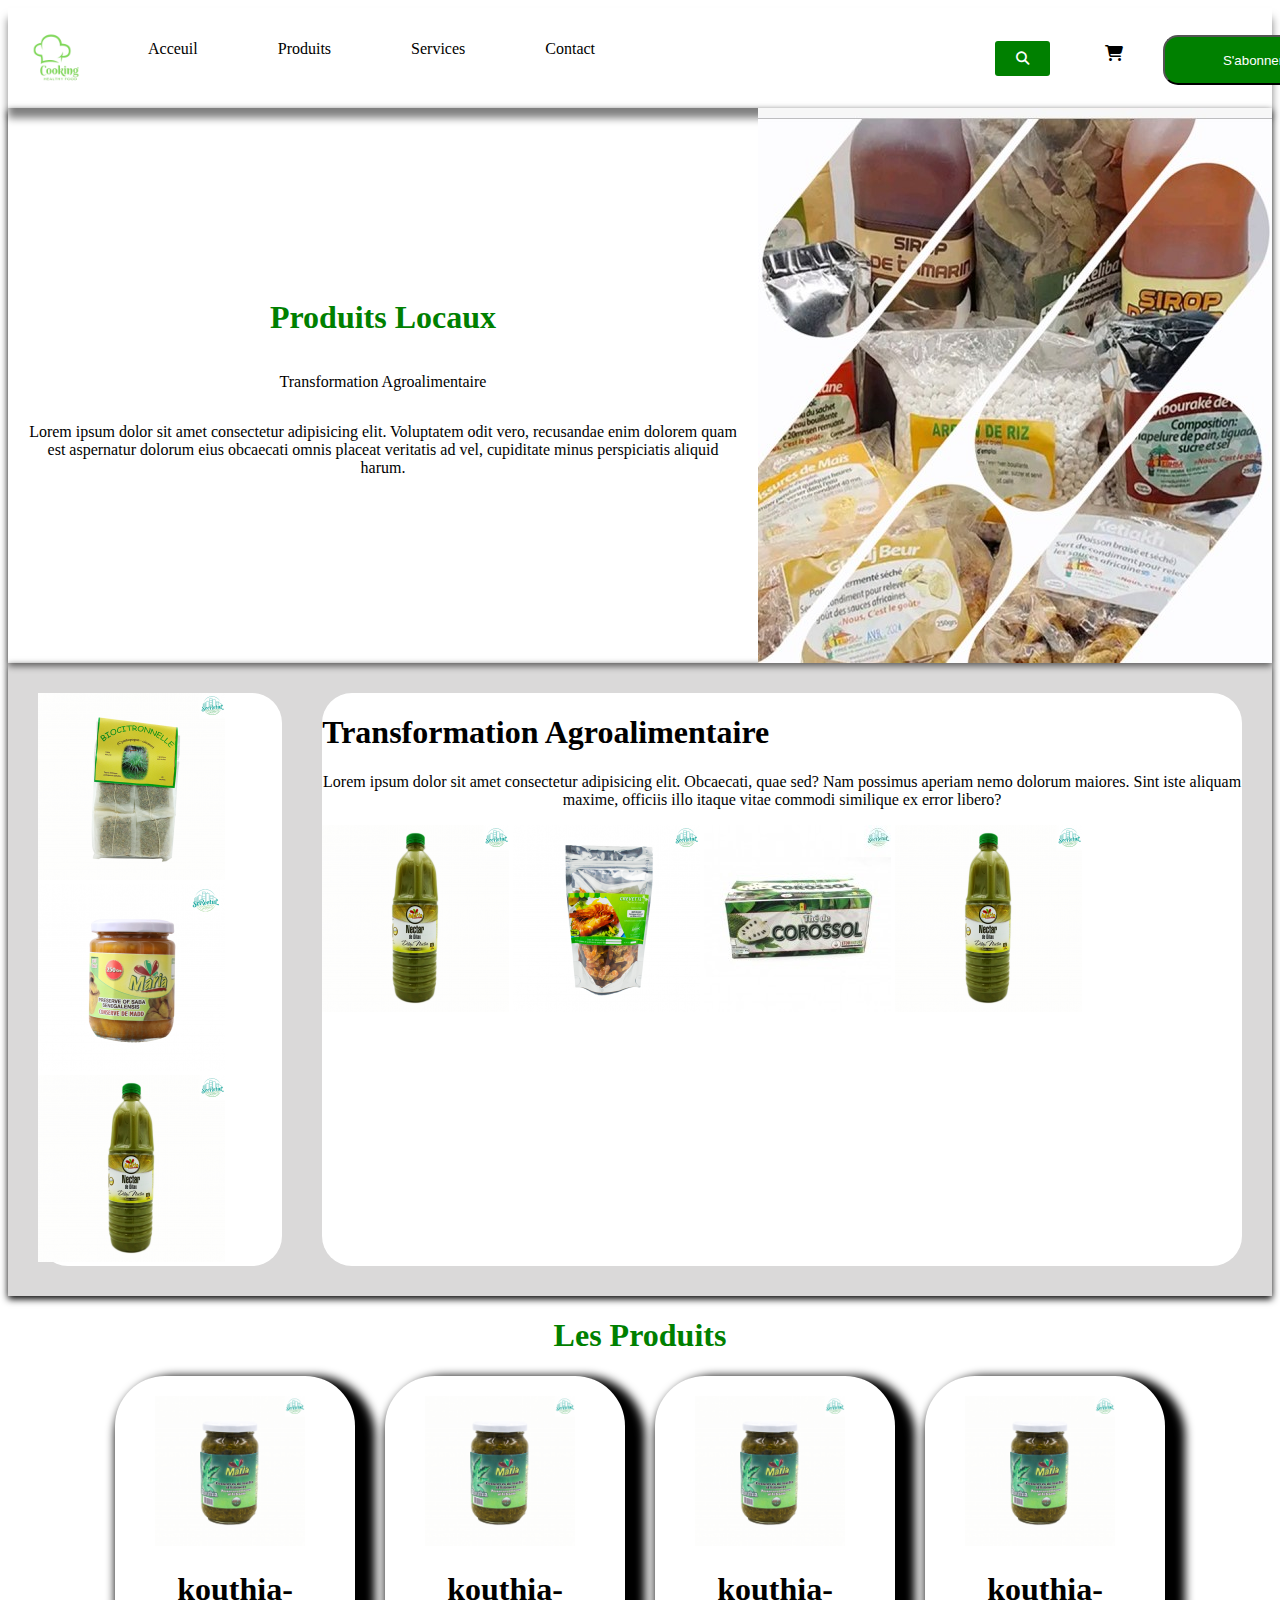
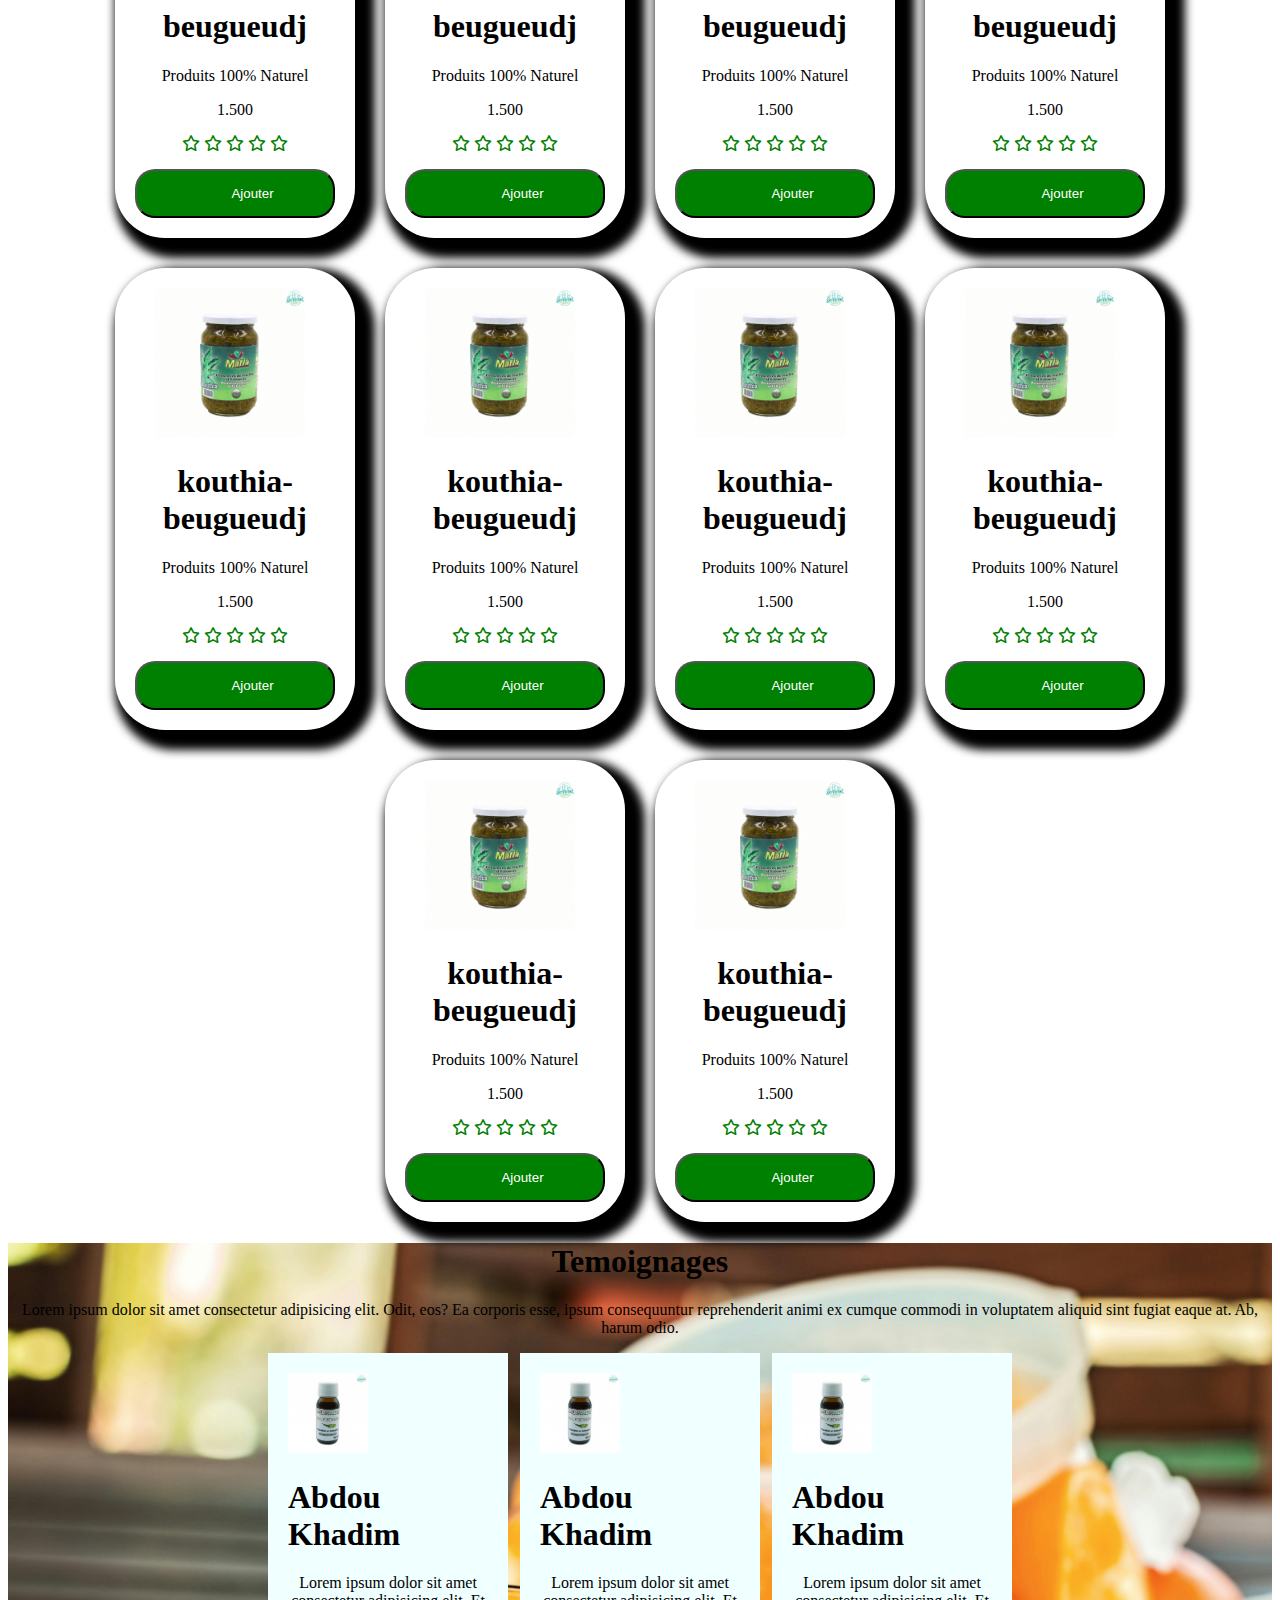
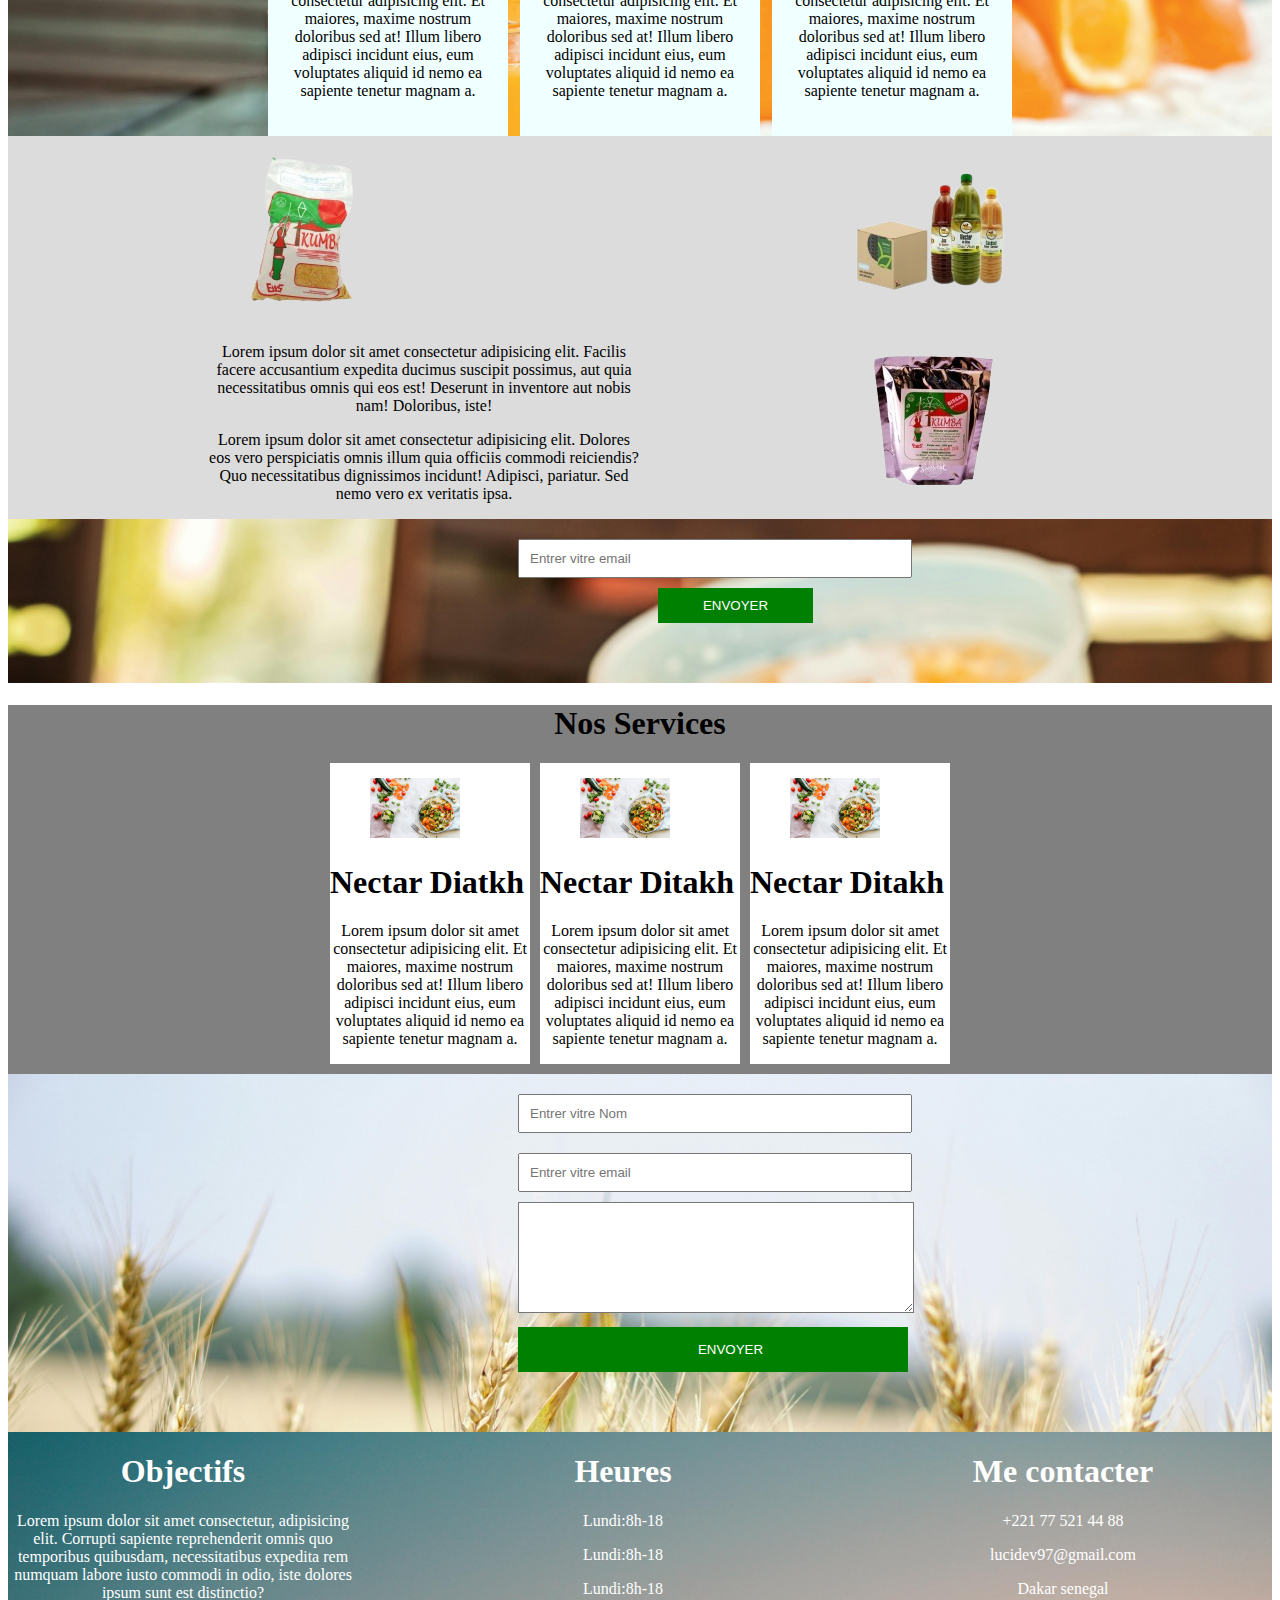
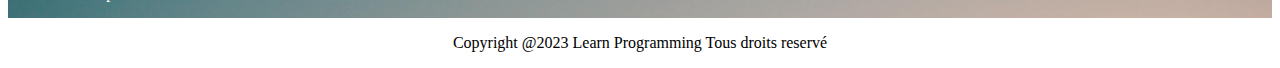
<file: index.html>
<!DOCTYPE html>
<html lang="en">
<head>
    <meta charset="UTF-8">
    <meta name="viewport" content="width=device-width, initial-scale=1.0">
    <link rel="stylesheet" href=" 
    https://cdnjs.cloudflare.com/ajax/libs/font-awesome/6.5.1/css/all.min.css">
    <link rel="stylesheet" href="./Style/style.css">
    <title>Accueil</title>
</head>
<body>
    <header>
        <nav>
            <img src="./Asset/items/Cooking-removebg-preview.png" alt="" width="100">
            <ul class="navbar">
                <li><a href="">Acceuil</a></li>
                <li><a href="">Produits</a></li>
                <li><a href="">Services</a></li>
                <li><a href="">Contact</a></li>
         </ul>
            <div class="icone">
            <button class="recherche"><i class="fa-solid fa-magnifying-glass"></i></button>
                <div class="carte">
                <i class="fa fa-shopping-cart" aria-hidden="true"></i>
                </div>
                <div class="abonnements">
                    <button class="subcribe">S'abonner</button>
                </div>
            </div>
        </nav>
    </header>

    <div class="container">
<div>
    <h1>Produits Locaux </h1>
    <p>Transformation Agroalimentaire</p>
    <p>Lorem ipsum dolor sit amet consectetur adipisicing elit. Voluptatem odit vero, recusandae enim dolorem quam est aspernatur dolorum eius obcaecati omnis placeat veritatis ad vel, cupiditate minus perspiciatis aliquid harum.</p>
</div>
<div class="photo">
    <img src="./Asset/items/Capture d’écran 2024-04-02 133243.jpg" alt="">
</div>

    </div>
    <div class="container_items">
        <div class="container_items1">
            <div class="direction_column">
                <div>
                    <img src="./Asset/items/buy/biocitronnelle.jpg" alt="">
                </div>
            <div>
                <img src="./Asset/items/buy/conserve-maad-250g.jpg" alt="">
            </div>

            <div>
                <img src="./Asset/items/buy/jus-de-ditax.jpg" alt="">
            </div>
            </div>
            <div class="row">
                <h1>Transformation Agroalimentaire</h1>
                <p>Lorem ipsum dolor sit amet consectetur adipisicing elit. Obcaecati, quae sed? Nam possimus aperiam nemo dolorum maiores. Sint iste aliquam maxime, officiis illo itaque vitae commodi similique ex error libero?</p>
               <img src="./Asset/items/buy/jus-de-ditax.jpg" alt="">
               <img src="./Asset/items/buy/crevette-100g.jpg" alt="">
               <img src="./Asset/items/buy/the-de-corossol-40g.jpg" alt="">
               <img src="./Asset/items/buy/jus-de-ditax.jpg" alt="">
            </div>
        </div>
    </div>
    <div class="Products">
        <h1 class="Titleproduits">Les Produits </h1>
        <div class="detailsproducts">
            <div>
                <img src="./Asset/Featured/kouthia-beugueudj.jpg" alt="">
                <h1>kouthia-beugueudj</h1>
                <p>Produits 100% Naturel</p>
                <p>1.500</p>
                <p><i class="fa-regular fa-star"></i>
                <i class="fa-regular fa-star"></i>
                <i class="fa-regular fa-star"></i>
                <i class="fa-regular fa-star"></i>
                <i class="fa-regular fa-star"></i>
                </p>
                <button>Ajouter</button>

            </div>
            <div>
                <img src="./Asset/Featured/kouthia-beugueudj.jpg" alt="">
                <h1>kouthia-beugueudj</h1>
                <p>Produits 100% Naturel</p>
                <p>1.500</p>
                <p><i class="fa-regular fa-star"></i>
                    <i class="fa-regular fa-star"></i>
                    <i class="fa-regular fa-star"></i>
                    <i class="fa-regular fa-star"></i>
                    <i class="fa-regular fa-star"></i>
                </p>
                <button>Ajouter</button>
            </div>
            <div>
                <img src="./Asset/Featured/kouthia-beugueudj.jpg" alt="">
                <h1>kouthia-beugueudj</h1>
                <p>Produits 100% Naturel</p>
                <p>1.500</p>
                <p><i class="fa-regular fa-star"></i>
                    <i class="fa-regular fa-star"></i>
                    <i class="fa-regular fa-star"></i>
                    <i class="fa-regular fa-star"></i>
                    <i class="fa-regular fa-star"></i>
                </p>
                <button>Ajouter</button>

            </div>
            <div>
                <img src="./Asset/Featured/kouthia-beugueudj.jpg" alt="">
                <h1>kouthia-beugueudj</h1>
                <p>Produits 100% Naturel</p>
                <p>1.500</p>
                <p><i class="fa-regular fa-star"></i>
                    <i class="fa-regular fa-star"></i>
                    <i class="fa-regular fa-star"></i>
                    <i class="fa-regular fa-star"></i>
                    <i class="fa-regular fa-star"></i>
                </p>
                <button>Ajouter</button>

            </div>
            <div>
                <img src="./Asset/Featured/kouthia-beugueudj.jpg" alt="">
                <h1>kouthia-beugueudj</h1>
                <p>Produits 100% Naturel</p>
                <p>1.500</p>
                <p><i class="fa-regular fa-star"></i>
                    <i class="fa-regular fa-star"></i>
                    <i class="fa-regular fa-star"></i>
                    <i class="fa-regular fa-star"></i>
                    <i class="fa-regular fa-star"></i>
                </p>
                <button>Ajouter</button>

            </div>
            <div>
                <img src="./Asset/Featured/kouthia-beugueudj.jpg" alt="">
                <h1>kouthia-beugueudj</h1>
                <p>Produits 100% Naturel</p>
                <p>1.500</p>
                <p><i class="fa-regular fa-star"></i>
                    <i class="fa-regular fa-star"></i>
                    <i class="fa-regular fa-star"></i>
                    <i class="fa-regular fa-star"></i>
                    <i class="fa-regular fa-star"></i>
                </p>
                <button>Ajouter</button>

            </div>
            
            <div>
                <img src="./Asset/Featured/kouthia-beugueudj.jpg" alt="">
                <h1>kouthia-beugueudj</h1>
                <p>Produits 100% Naturel</p>
                <p>1.500</p>
                <p><i class="fa-regular fa-star"></i>
                    <i class="fa-regular fa-star"></i>
                    <i class="fa-regular fa-star"></i>
                    <i class="fa-regular fa-star"></i>
                    <i class="fa-regular fa-star"></i>
                </p>
                <button>Ajouter</button>

            </div>
            <div>
                <img src="./Asset/Featured/kouthia-beugueudj.jpg" alt="">
                <h1>kouthia-beugueudj</h1>
                <p>Produits 100% Naturel</p>
                <p>1.500</p>
                <p><i class="fa-regular fa-star"></i>
                    <i class="fa-regular fa-star"></i>
                    <i class="fa-regular fa-star"></i>
                    <i class="fa-regular fa-star"></i>
                    <i class="fa-regular fa-star"></i>
                </p>
                <button>Ajouter</button>

            </div>
            <div>
                <img src="./Asset/Featured/kouthia-beugueudj.jpg" alt="">
                <h1>kouthia-beugueudj</h1>
                <p>Produits 100% Naturel</p>
                <p>1.500</p>
                <p><i class="fa-regular fa-star"></i>
                    <i class="fa-regular fa-star"></i>
                    <i class="fa-regular fa-star"></i>
                    <i class="fa-regular fa-star"></i>
                    <i class="fa-regular fa-star"></i>
                </p>
                <button>Ajouter</button>

            </div>
            <div>
                <img src="./Asset/Featured/kouthia-beugueudj.jpg" alt="">
                <h1>kouthia-beugueudj</h1>
                <p>Produits 100% Naturel</p>
                <p>1.500</p>
                <p><i class="fa-regular fa-star"></i>
                    <i class="fa-regular fa-star"></i>
                    <i class="fa-regular fa-star"></i>
                    <i class="fa-regular fa-star"></i>
                    <i class="fa-regular fa-star"></i>
                </p>
                <button>Ajouter</button>
             </div>
        </div>
    </div>
    <div class="Temoignages">
        <h1  class="Tem">Temoignages</h1>
        <p>Lorem ipsum dolor sit amet consectetur adipisicing elit. Odit, eos? Ea corporis esse, ipsum consequuntur reprehenderit animi ex cumque commodi in voluptatem aliquid sint fugiat eaque at. Ab, harum odio.</p>
      <div class="Temoin">
        <div>
            <img src="./Asset/Featured/huile-de-neem-30ml.jpg" alt="">
            <h1>Abdou Khadim</h1>
            <p>Lorem ipsum dolor sit amet consectetur adipisicing elit. Et maiores, maxime nostrum doloribus sed at! Illum
                libero adipisci incidunt eius, eum voluptates aliquid id nemo ea sapiente tenetur magnam a.</p>
        </div>
        <div>
            <img src="./Asset/Featured/huile-de-neem-30ml.jpg" alt="">
            <h1>Abdou Khadim</h1>
            <p>Lorem ipsum dolor sit amet consectetur adipisicing elit. Et maiores, maxime nostrum doloribus sed at! Illum
                libero adipisci incidunt eius, eum voluptates aliquid id nemo ea sapiente tenetur magnam a.</p>
        </div>
        <div>
            <img src="./Asset/Featured/huile-de-neem-30ml.jpg" alt="">
            <h1>Abdou Khadim</h1>
            <p>Lorem ipsum dolor sit amet consectetur adipisicing elit. Et maiores, maxime nostrum doloribus sed at! Illum
                libero adipisci incidunt eius, eum voluptates aliquid id nemo ea sapiente tenetur magnam a.</p>
        </div>
        </div>
        
        </div>
      </div>
      <div class="seconds">
        <div>
            <img src="./Asset/items/couscous-mais--removebg-preview.png" alt="">
            <p>Lorem ipsum dolor sit amet consectetur adipisicing elit. Facilis facere accusantium expedita ducimus suscipit possimus, aut quia necessitatibus omnis qui eos est! Deserunt in inventore aut nobis nam! Doloribus, iste!</p>
            <p>Lorem ipsum dolor sit amet consectetur adipisicing elit. Dolores eos vero perspiciatis omnis illum quia officiis commodi reiciendis? Quo necessitatibus dignissimos incidunt! Adipisci, pariatur. Sed nemo vero ex veritatis ipsa.</p>
        </div>
        <div><img src="./Asset/items/pack-jus-gm-removebg-preview.png" alt="">
        <div><img src="./Asset/items/poudre-bissap-rouge--removebg-preview.png" alt=""></div></div>
      </div>
      <div class="form">
        <input type="text" name="formulaire" placeholder="Entrer vitre email" id=""> <br>
        <button class="jdk">ENVOYER</button>
      </div>
    <div class="Services">
        <h1 class="Servicetitle">Nos Services</h1>
        <div class="Ourservices">
            <div>
                <img src="./Asset/items/pexels-ella-olsson-1640777.jpg" alt="">
                <h1>Nectar Diatkh</h1>
                <p>Lorem ipsum dolor sit amet consectetur adipisicing elit. Et maiores, maxime nostrum doloribus sed at!
                    Illum
                    libero adipisci incidunt eius, eum voluptates aliquid id nemo ea sapiente tenetur magnam a.</p>
            </div>
            <div>
                <img src="./Asset/items/pexels-ella-olsson-1640777.jpg" alt="">
                <h1>Nectar Ditakh</h1>
                <p>Lorem ipsum dolor sit amet consectetur adipisicing elit. Et maiores, maxime nostrum doloribus sed at!
                    Illum
                    libero adipisci incidunt eius, eum voluptates aliquid id nemo ea sapiente tenetur magnam a.</p>
            </div>
            <div>
                <img src="./Asset/items/pexels-ella-olsson-1640777.jpg" alt="">
                <h1>Nectar Ditakh</h1>
                <p>Lorem ipsum dolor sit amet consectetur adipisicing elit. Et maiores, maxime nostrum doloribus sed at!
                    Illum
                    libero adipisci incidunt eius, eum voluptates aliquid id nemo ea sapiente tenetur magnam a.</p>
            </div>
        </div>
    
    </div>
    <div class="contact">
        <input type="text" name="formulaire" placeholder="Entrer vitre Nom" id=""> <br>
        <input type="text" name="formulaire" placeholder="Entrer vitre email" id=""> <br>
        <textarea name="" id="" cols="30" rows="7"></textarea>
        <button class="jdk1">ENVOYER</button>

    </div>
    <div class="footer">
        <div>
            <h1>Objectifs</h1>
            <p>Lorem ipsum dolor sit amet consectetur, adipisicing elit. Corrupti sapiente reprehenderit omnis quo temporibus quibusdam, necessitatibus expedita rem numquam labore iusto commodi in odio, iste dolores ipsum sunt est distinctio?</p>
        </div>
        <div>
            <h1>Heures</h1>
            <p>Lundi:8h-18</p>
            <p>Lundi:8h-18</p>
            <p>Lundi:8h-18</p>
        </div>

        <div>
            <h1>Me contacter</h1>
            <p>+221 77 521 44 88</p>
            <p>lucidev97@gmail.com</p>
            <p>Dakar senegal</p>
        </div>
    </div>
<p>Copyright @2023 Learn Programming Tous droits reservé</p>
    </div>
    </div>
</body>
</html>
</file>
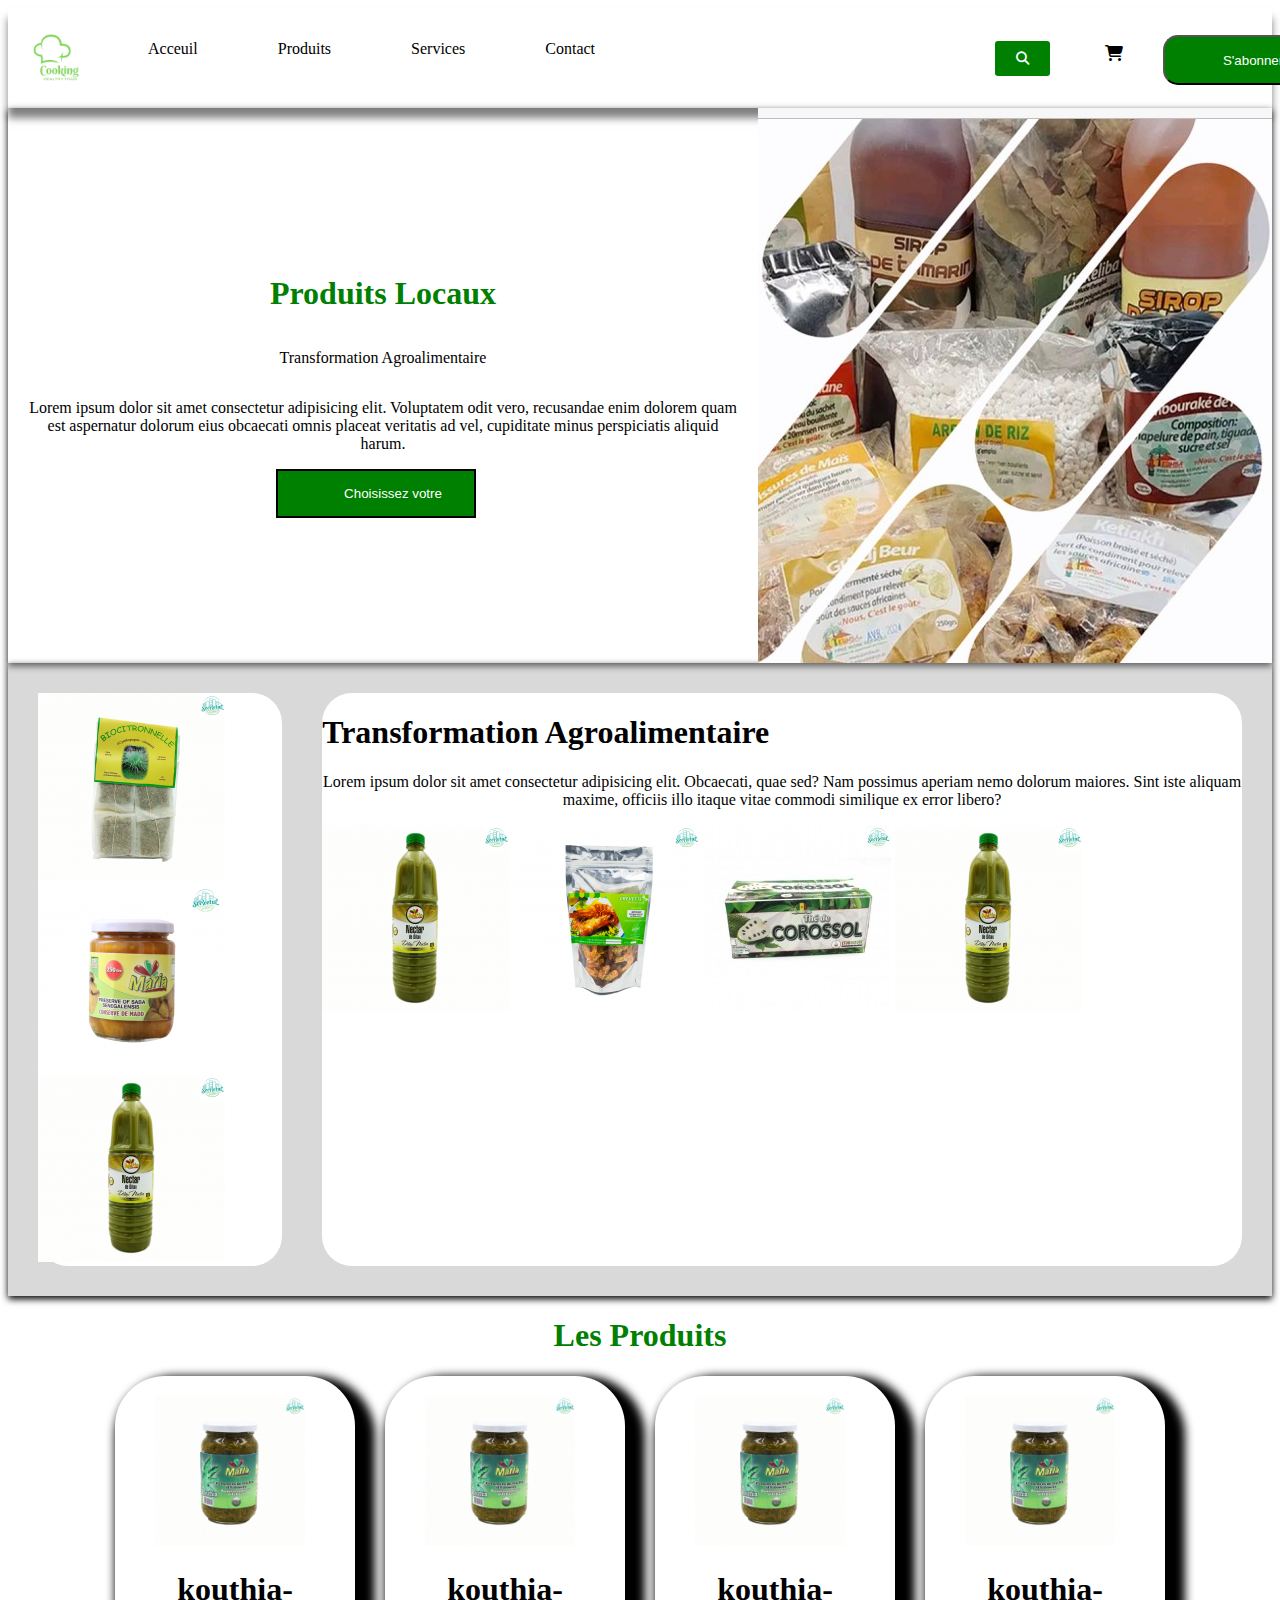
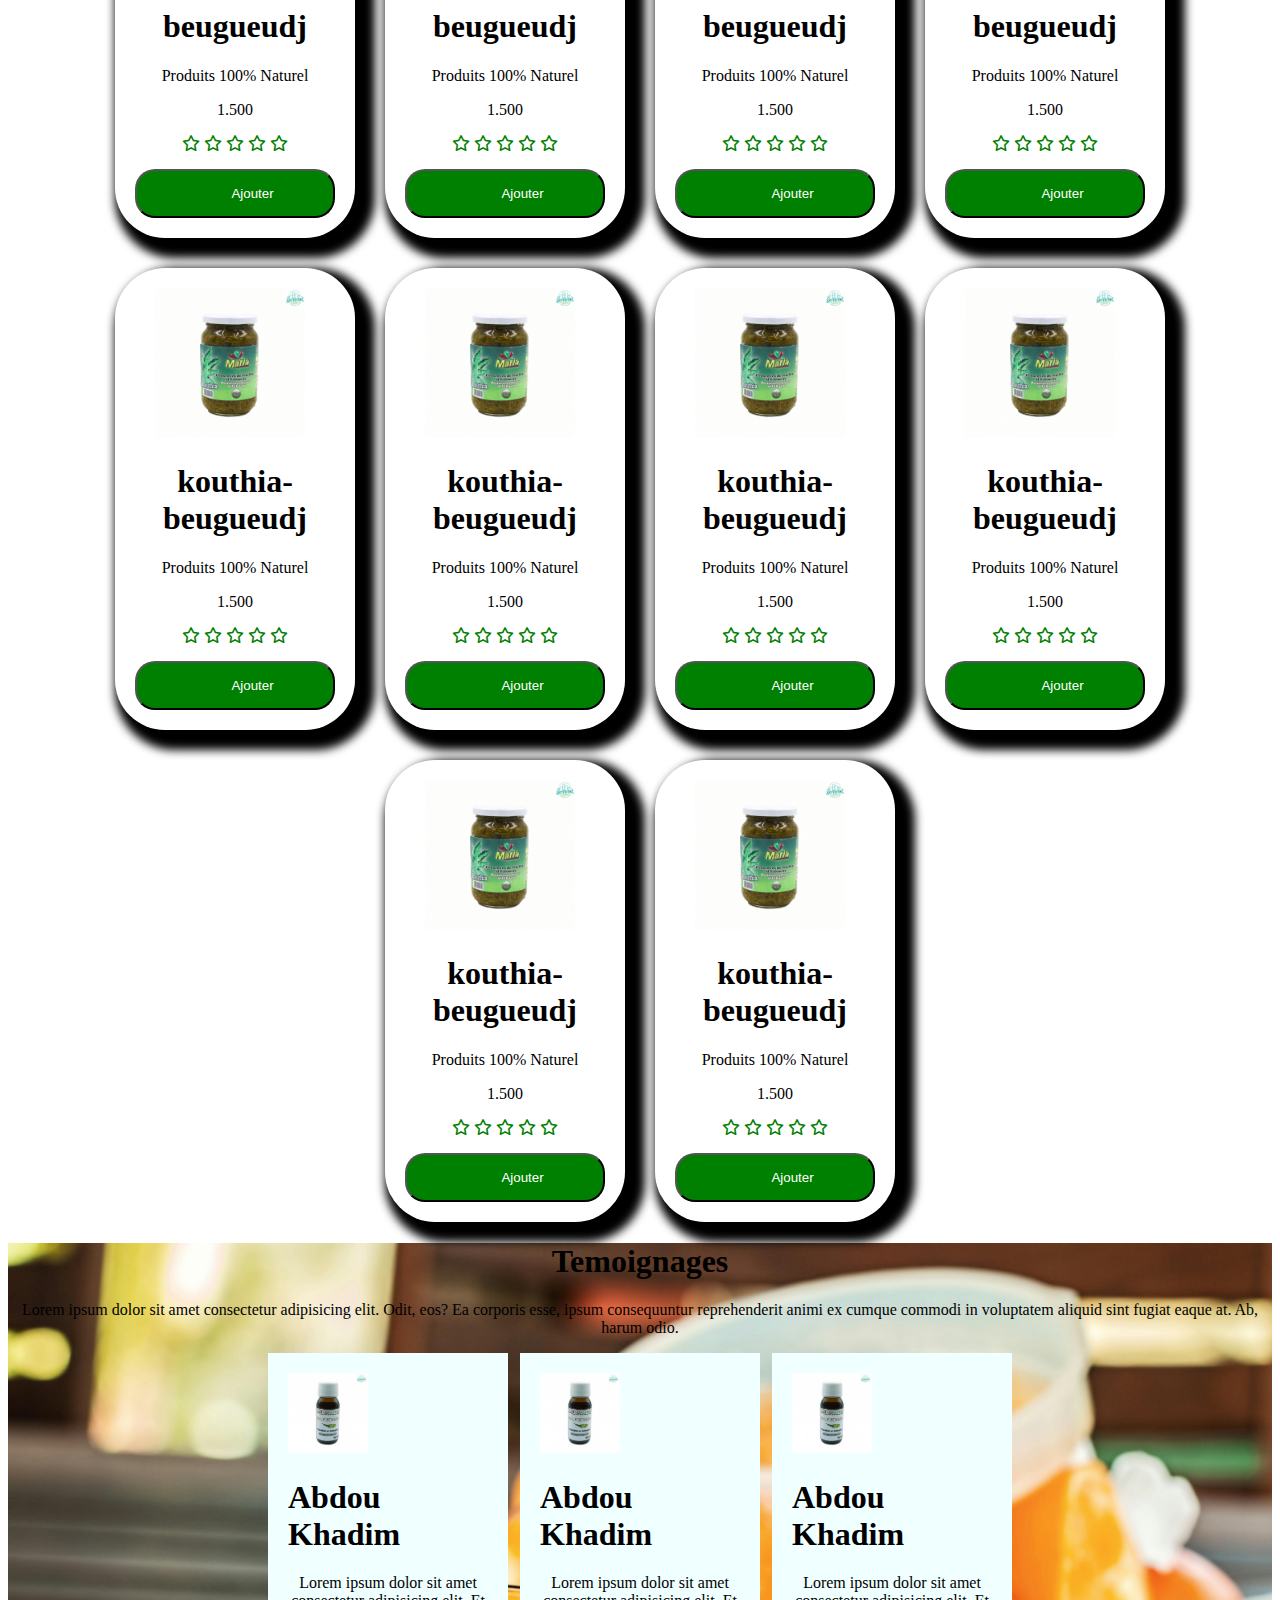
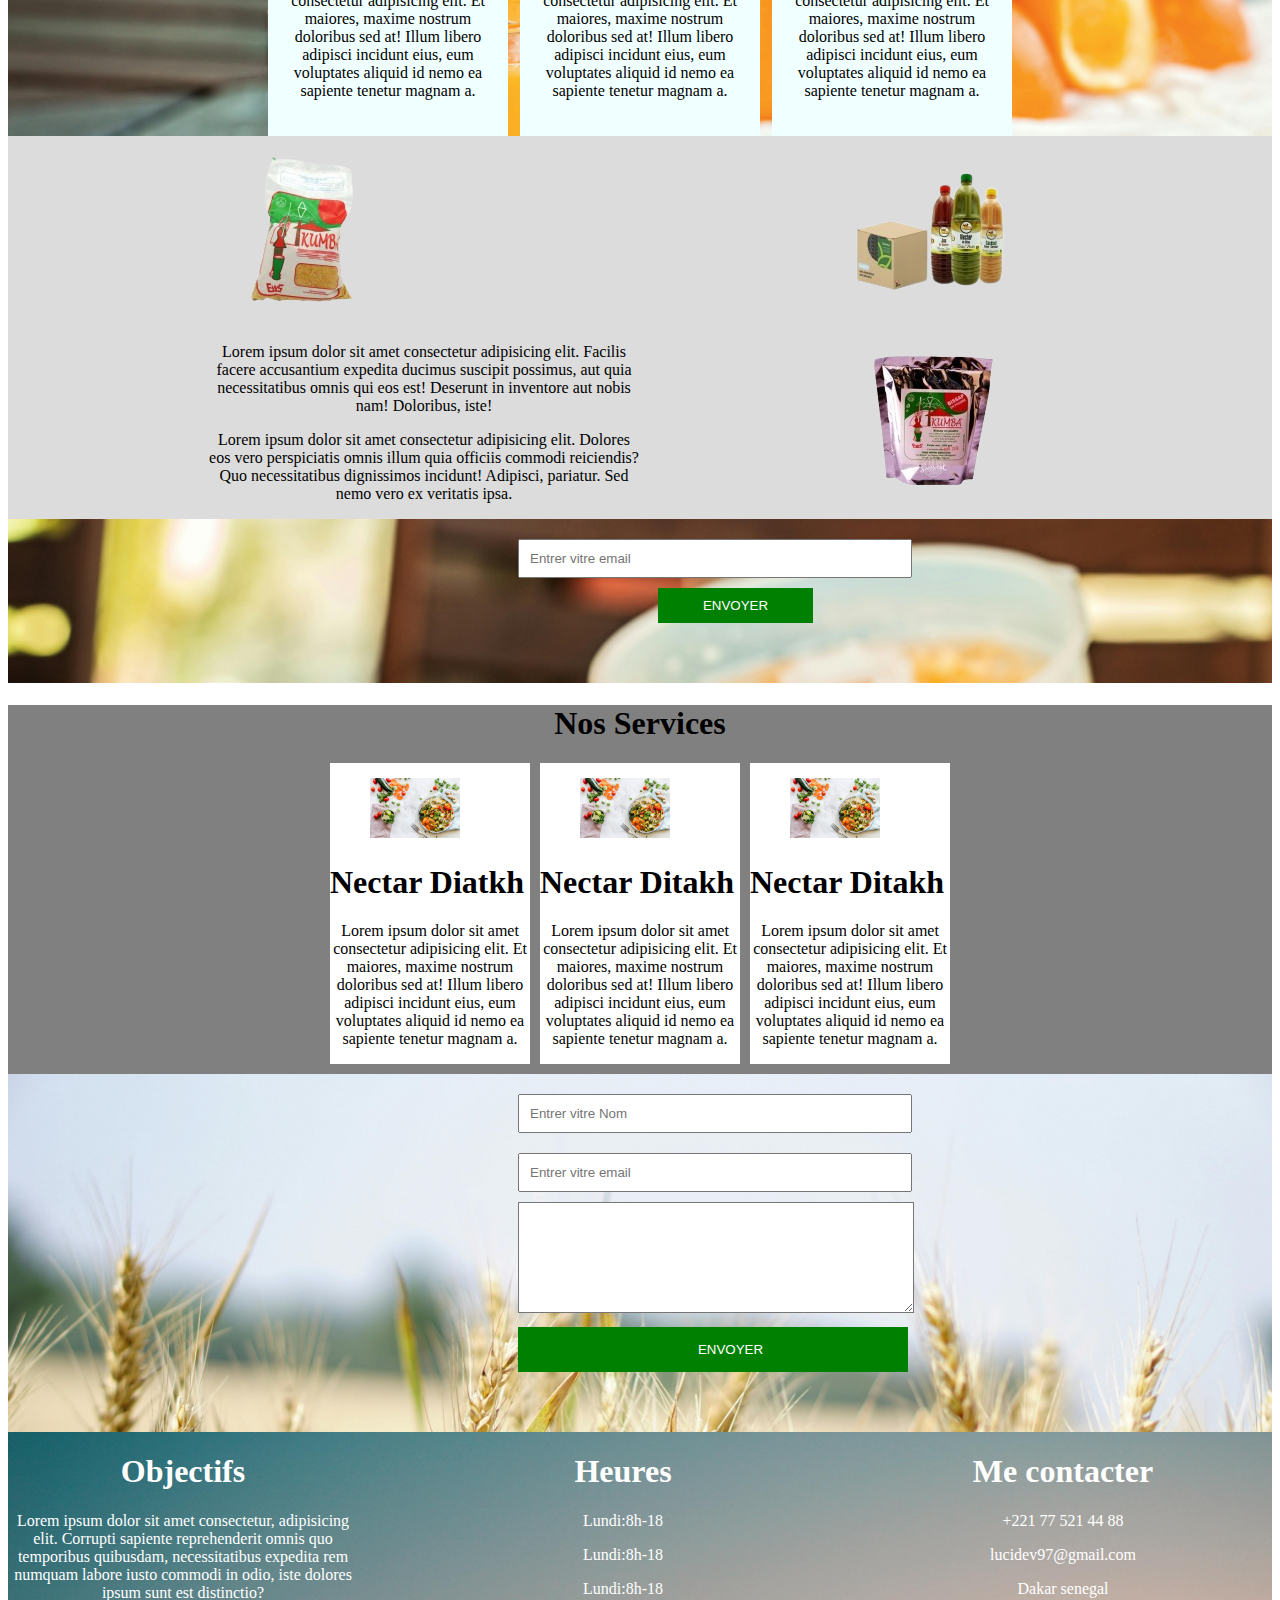
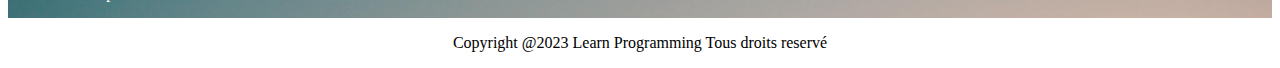
<file: Html/index.html>
<!DOCTYPE html>
<html lang="en">
<head>
    <meta charset="UTF-8">
    <meta name="viewport" content="width=device-width, initial-scale=1.0">
    <link rel="stylesheet" href=" 
    https://cdnjs.cloudflare.com/ajax/libs/font-awesome/6.5.1/css/all.min.css">
    <link rel="stylesheet" href="../Style/style.css">
    <title>Accueil</title>
</head>
<body>
    <header>
        <nav>
            <img src="../Asset/items/Cooking-removebg-preview.png" alt="" width="100">
            <ul class="navbar">
                <li><a href="">Acceuil</a></li>
                <li><a href="">Produits</a></li>
                <li><a href="">Services</a></li>
                <li><a href="">Contact</a></li>
         </ul>
            <div class="icone">
            <button class="recherche"><i class="fa-solid fa-magnifying-glass"></i></button>
                <div class="carte">
                <i class="fa fa-shopping-cart" aria-hidden="true"></i>
                </div>
                <div class="abonnements">
                    <button class="subcribe">S'abonner</button>
                </div>
            </div>
        </nav>
    </header>

    <div class="container">
<div>
    <h1>Produits Locaux </h1>
    <p>Transformation Agroalimentaire</p>
    <p>Lorem ipsum dolor sit amet consectetur adipisicing elit. Voluptatem odit vero, recusandae enim dolorem quam est aspernatur dolorum eius obcaecati omnis placeat veritatis ad vel, cupiditate minus perspiciatis aliquid harum.</p>
    <button class="subcriber">Choisissez votre </button>
</div>
<div class="photo">
    <img src="../Asset/items/Capture d’écran 2024-04-02 133243.jpg" alt="">
</div>

    </div>
    <div class="container_items">
        <div class="container_items1">
            <div class="direction_column">
                <div>
                    <img src="../Asset/items/buy/biocitronnelle.jpg" alt="">
                </div>
            <div>
                <img src="../Asset/items/buy/conserve-maad-250g.jpg" alt="">
            </div>

            <div>
                <img src="../Asset/items/buy/jus-de-ditax.jpg" alt="">
            </div>
            </div>
            <div class="row">
                <h1>Transformation Agroalimentaire</h1>
                <p>Lorem ipsum dolor sit amet consectetur adipisicing elit. Obcaecati, quae sed? Nam possimus aperiam nemo dolorum maiores. Sint iste aliquam maxime, officiis illo itaque vitae commodi similique ex error libero?</p>
               <img src="../Asset/items/buy/jus-de-ditax.jpg" alt="">
               <img src="../Asset/items/buy/crevette-100g.jpg" alt="">
               <img src="../Asset/items/buy/the-de-corossol-40g.jpg" alt="">
               <img src="../Asset/items/buy/jus-de-ditax.jpg" alt="">
            </div>
        </div>
    </div>
    <div class="Products">
        <h1 class="Titleproduits">Les Produits </h1>
        <div class="detailsproducts">
            <div>
                <img src="../Asset/Featured/kouthia-beugueudj.jpg" alt="">
                <h1>kouthia-beugueudj</h1>
                <p>Produits 100% Naturel</p>
                <p>1.500</p>
                <p><i class="fa-regular fa-star"></i>
                <i class="fa-regular fa-star"></i>
                <i class="fa-regular fa-star"></i>
                <i class="fa-regular fa-star"></i>
                <i class="fa-regular fa-star"></i>
                </p>
                <button>Ajouter</button>

            </div>
            <div>
                <img src="../Asset/Featured/kouthia-beugueudj.jpg" alt="">
                <h1>kouthia-beugueudj</h1>
                <p>Produits 100% Naturel</p>
                <p>1.500</p>
                <p><i class="fa-regular fa-star"></i>
                    <i class="fa-regular fa-star"></i>
                    <i class="fa-regular fa-star"></i>
                    <i class="fa-regular fa-star"></i>
                    <i class="fa-regular fa-star"></i>
                </p>
                <button>Ajouter</button>
            </div>
            <div>
                <img src="../Asset/Featured/kouthia-beugueudj.jpg" alt="">
                <h1>kouthia-beugueudj</h1>
                <p>Produits 100% Naturel</p>
                <p>1.500</p>
                <p><i class="fa-regular fa-star"></i>
                    <i class="fa-regular fa-star"></i>
                    <i class="fa-regular fa-star"></i>
                    <i class="fa-regular fa-star"></i>
                    <i class="fa-regular fa-star"></i>
                </p>
                <button>Ajouter</button>

            </div>
            <div>
                <img src="../Asset/Featured/kouthia-beugueudj.jpg" alt="">
                <h1>kouthia-beugueudj</h1>
                <p>Produits 100% Naturel</p>
                <p>1.500</p>
                <p><i class="fa-regular fa-star"></i>
                    <i class="fa-regular fa-star"></i>
                    <i class="fa-regular fa-star"></i>
                    <i class="fa-regular fa-star"></i>
                    <i class="fa-regular fa-star"></i>
                </p>
                <button>Ajouter</button>

            </div>
            <div>
                <img src="../Asset/Featured/kouthia-beugueudj.jpg" alt="">
                <h1>kouthia-beugueudj</h1>
                <p>Produits 100% Naturel</p>
                <p>1.500</p>
                <p><i class="fa-regular fa-star"></i>
                    <i class="fa-regular fa-star"></i>
                    <i class="fa-regular fa-star"></i>
                    <i class="fa-regular fa-star"></i>
                    <i class="fa-regular fa-star"></i>
                </p>
                <button>Ajouter</button>

            </div>
            <div>
                <img src="../Asset/Featured/kouthia-beugueudj.jpg" alt="">
                <h1>kouthia-beugueudj</h1>
                <p>Produits 100% Naturel</p>
                <p>1.500</p>
                <p><i class="fa-regular fa-star"></i>
                    <i class="fa-regular fa-star"></i>
                    <i class="fa-regular fa-star"></i>
                    <i class="fa-regular fa-star"></i>
                    <i class="fa-regular fa-star"></i>
                </p>
                <button>Ajouter</button>

            </div>
            
            <div>
                <img src="../Asset/Featured/kouthia-beugueudj.jpg" alt="">
                <h1>kouthia-beugueudj</h1>
                <p>Produits 100% Naturel</p>
                <p>1.500</p>
                <p><i class="fa-regular fa-star"></i>
                    <i class="fa-regular fa-star"></i>
                    <i class="fa-regular fa-star"></i>
                    <i class="fa-regular fa-star"></i>
                    <i class="fa-regular fa-star"></i>
                </p>
                <button>Ajouter</button>

            </div>
            <div>
                <img src="../Asset/Featured/kouthia-beugueudj.jpg" alt="">
                <h1>kouthia-beugueudj</h1>
                <p>Produits 100% Naturel</p>
                <p>1.500</p>
                <p><i class="fa-regular fa-star"></i>
                    <i class="fa-regular fa-star"></i>
                    <i class="fa-regular fa-star"></i>
                    <i class="fa-regular fa-star"></i>
                    <i class="fa-regular fa-star"></i>
                </p>
                <button>Ajouter</button>

            </div>
            <div>
                <img src="../Asset/Featured/kouthia-beugueudj.jpg" alt="">
                <h1>kouthia-beugueudj</h1>
                <p>Produits 100% Naturel</p>
                <p>1.500</p>
                <p><i class="fa-regular fa-star"></i>
                    <i class="fa-regular fa-star"></i>
                    <i class="fa-regular fa-star"></i>
                    <i class="fa-regular fa-star"></i>
                    <i class="fa-regular fa-star"></i>
                </p>
                <button>Ajouter</button>

            </div>
            <div>
                <img src="../Asset/Featured/kouthia-beugueudj.jpg" alt="">
                <h1>kouthia-beugueudj</h1>
                <p>Produits 100% Naturel</p>
                <p>1.500</p>
                <p><i class="fa-regular fa-star"></i>
                    <i class="fa-regular fa-star"></i>
                    <i class="fa-regular fa-star"></i>
                    <i class="fa-regular fa-star"></i>
                    <i class="fa-regular fa-star"></i>
                </p>
                <button>Ajouter</button>
             </div>
        </div>
    </div>
    <div class="Temoignages">
        <h1  class="Tem">Temoignages</h1>
        <p>Lorem ipsum dolor sit amet consectetur adipisicing elit. Odit, eos? Ea corporis esse, ipsum consequuntur reprehenderit animi ex cumque commodi in voluptatem aliquid sint fugiat eaque at. Ab, harum odio.</p>
      <div class="Temoin">
        <div>
            <img src="../Asset/Featured/huile-de-neem-30ml.jpg" alt="">
            <h1>Abdou Khadim</h1>
            <p>Lorem ipsum dolor sit amet consectetur adipisicing elit. Et maiores, maxime nostrum doloribus sed at! Illum
                libero adipisci incidunt eius, eum voluptates aliquid id nemo ea sapiente tenetur magnam a.</p>
        </div>
        <div>
            <img src="../Asset/Featured/huile-de-neem-30ml.jpg" alt="">
            <h1>Abdou Khadim</h1>
            <p>Lorem ipsum dolor sit amet consectetur adipisicing elit. Et maiores, maxime nostrum doloribus sed at! Illum
                libero adipisci incidunt eius, eum voluptates aliquid id nemo ea sapiente tenetur magnam a.</p>
        </div>
        <div>
            <img src="../Asset/Featured/huile-de-neem-30ml.jpg" alt="">
            <h1>Abdou Khadim</h1>
            <p>Lorem ipsum dolor sit amet consectetur adipisicing elit. Et maiores, maxime nostrum doloribus sed at! Illum
                libero adipisci incidunt eius, eum voluptates aliquid id nemo ea sapiente tenetur magnam a.</p>
        </div>
        </div>
        
        </div>
      </div>
      <div class="seconds">
        <div>
            <img src="../Asset/items/couscous-mais--removebg-preview.png" alt="">
            <p>Lorem ipsum dolor sit amet consectetur adipisicing elit. Facilis facere accusantium expedita ducimus suscipit possimus, aut quia necessitatibus omnis qui eos est! Deserunt in inventore aut nobis nam! Doloribus, iste!</p>
            <p>Lorem ipsum dolor sit amet consectetur adipisicing elit. Dolores eos vero perspiciatis omnis illum quia officiis commodi reiciendis? Quo necessitatibus dignissimos incidunt! Adipisci, pariatur. Sed nemo vero ex veritatis ipsa.</p>
        </div>
        <div><img src="../Asset/items/pack-jus-gm-removebg-preview.png" alt="">
        <div><img src="../Asset/items/poudre-bissap-rouge--removebg-preview.png" alt=""></div></div>
      </div>
      <div class="form">
        <input type="text" name="formulaire" placeholder="Entrer vitre email" id=""> <br>
        <button class="jdk">ENVOYER</button>
      </div>
    <div class="Services">
        <h1 class="Servicetitle">Nos Services</h1>
        <div class="Ourservices">
            <div>
                <img src="../Asset/items/pexels-ella-olsson-1640777.jpg" alt="">
                <h1>Nectar Diatkh</h1>
                <p>Lorem ipsum dolor sit amet consectetur adipisicing elit. Et maiores, maxime nostrum doloribus sed at!
                    Illum
                    libero adipisci incidunt eius, eum voluptates aliquid id nemo ea sapiente tenetur magnam a.</p>
            </div>
            <div>
                <img src="../Asset/items/pexels-ella-olsson-1640777.jpg" alt="">
                <h1>Nectar Ditakh</h1>
                <p>Lorem ipsum dolor sit amet consectetur adipisicing elit. Et maiores, maxime nostrum doloribus sed at!
                    Illum
                    libero adipisci incidunt eius, eum voluptates aliquid id nemo ea sapiente tenetur magnam a.</p>
            </div>
            <div>
                <img src="../Asset/items/pexels-ella-olsson-1640777.jpg" alt="">
                <h1>Nectar Ditakh</h1>
                <p>Lorem ipsum dolor sit amet consectetur adipisicing elit. Et maiores, maxime nostrum doloribus sed at!
                    Illum
                    libero adipisci incidunt eius, eum voluptates aliquid id nemo ea sapiente tenetur magnam a.</p>
            </div>
        </div>
    
    </div>
    <div class="contact">
        <input type="text" name="formulaire" placeholder="Entrer vitre Nom" id=""> <br>
        <input type="text" name="formulaire" placeholder="Entrer vitre email" id=""> <br>
        <textarea name="" id="" cols="30" rows="7"></textarea>
        <button class="jdk1">ENVOYER</button>

    </div>
    <div class="footer">
        <div>
            <h1>Objectifs</h1>
            <p>Lorem ipsum dolor sit amet consectetur, adipisicing elit. Corrupti sapiente reprehenderit omnis quo temporibus quibusdam, necessitatibus expedita rem numquam labore iusto commodi in odio, iste dolores ipsum sunt est distinctio?</p>
        </div>
        <div>
            <h1>Heures</h1>
            <p>Lundi:8h-18</p>
            <p>Lundi:8h-18</p>
            <p>Lundi:8h-18</p>
        </div>

        <div>
            <h1>Me contacter</h1>
            <p>+221 77 521 44 88</p>
            <p>lucidev97@gmail.com</p>
            <p>Dakar senegal</p>
        </div>
    </div>
<p>Copyright @2023 Learn Programming Tous droits reservé</p>
    </div>
    </div>
</body>
</html>
</file>
<file: Style/style.css>
ul{
    display: inline;
    
}
.recherche{
    padding: 0;
   height: 35px;
   margin-top: 18px;
   width: 55px;
   border-radius: 3px;
   border: none;
   margin-left: 120px;
   
}
header{
    box-shadow: 0 10px 8px rgb(0,0,0,0.5);
    
}
.phone{
    margin-left: 10px;
}
.icone{
    margin-top: 15px;
    display: flex;
    gap: 40px;
    margin-left:200px;
}
.carte{
    margin-top: 22px;
}

nav{
    display: flex;
}
.navbar{
display: flex;
height: 50px;
/* background-color:#9AD257; */
border-radius: 5px;
/* margin-left: 50px;
margin-right: 100px;
padding-right: 94%; */
align-items: center;
}

.navbar  li{
    display: inline-block;
    flex-direction: row;
    margin-right: 80px;
}
.navbar li a{
    text-decoration: none;
    color: black;
}
.subcribe{
    height: 50px;
    width: 150px;
    border-radius: 15px;
    background-color: green;
    color: white;
    margin-top: 12px;
    padding-right: 20px;
}
.container {
    display: flex;
    box-shadow: 0px 3px 7px black;
}
.container>div{
    display: flex;
    flex-direction: column;
    margin-left: 20px;
    align-items: center;
    justify-content: center;
}
.subcriber {
   border: none;
   border: solid 2px black;
   border-radius: 0;
   width: 200px;
}
.container>div>h1{
    color: green;
}
.container_items{
    /* background-color: gray; */
    background-color:rgba(182, 180, 180, 0.5);
}
.container_items1{
    display: flex;
    /* margin:0 auto; */
    gap: 40px;
    padding: 30px;
    box-shadow: 0px 3px 7px black;
    /* margin:15px; */
}
.direction_column {
    /* box-shadow: 10px 10px 8px rgb(0,0,0,0.5); */
    width: 30%;
    border-radius: 30px;
    /* padding-left: 10px; */
    /* border: 2px solid black; */
    background-color: white;
}
.row{
    border-radius: 30px;
    background-color: white;
    /* box-shadow: 5px 5px 2px  rgb(0,0,0,0.5); */
    /* border: 2px solid black; */
    
}

.detailsproducts{
    display: flex;
    flex-wrap: wrap;
    gap: 30px;
    justify-content: center;
    width: 100%;
}
.detailsproducts > div {
    border: solid 1px black;
    border-radius: 50px;
    box-shadow: 10px 10px 10px 10px;
    border: none;
    justify-content: center;
    align-items: center;
    padding: 20px;
    gap: 10px;
    width: 200px;
}
.detailsproducts>div>img {
   width: 150px;
   margin-left: 20px;
   
}
.detailsproducts>div>h1,p,button,.fa-star{
    text-align: center;
}
button{
    background-color: green;
    padding: 15px;
    border-radius: 20px;
    width: 100%;
    padding-left: 50px;
    margin-right: 15px;
    color: white;
}
.fa-star{
    color: green;
}
.Titleproduits{
    text-align: center;
    color: green;
}
.Temoignages{
    background-image: url('../Asset/items/Banner.jpg');
    background-size: cover;
    justify-content: center;
    align-items: center;
}
.Tem{
    text-align: center;
}
.Temoin{
display: flex;
justify-content: center;
gap: 12px;
}
.Temoin>div>img{
    width: 80px;
}
.Temoin>div{
    /* border: solid 1px black; */
        /* border-radius: 50px; */
        background-color: azure;
        border: none;
        justify-content: center;
        align-items: center;
        padding: 20px;
        width: 200px;
}
.seconds{
    display: flex;
    justify-content: center;
    background-color: gainsboro;
    
}
.seconds>div{
    width: 600px;
    margin-left: 200px;
}
.form{
    background-image: url('../Asset/items/Banner.jpg');
        background-size: cover;
}
input {
    width: 370px;
    padding: 10px;
    margin-left: 510px;
    margin-top: 20px;

}
.jdk{
    width: 155px;
    margin-top: 10px;
    margin-left: 650px;
    margin-bottom: 60px;
    border: none;
    border-radius: 0;
    padding: 10px  ;
}
.Services{
    background-color: gray;
}
.Servicetitle{
    text-align: center;
}
.Ourservices{
    display: flex;
    gap: 10px;
    justify-content: center;
}
.Ourservices>div{
    width: 200px;
    border: solid 1px black;
    border: none;
    background-color: white;
    margin-bottom: 10px;
}
.Ourservices>div>img {
    width: 90px;
    margin-left: 40px;
    margin-top: 15px;
}
.contact{
    background-image: url('../Asset/items/pexels-pixabay-265216.jpg');
    background-size: cover;
}
textarea{
    margin-left: 510px;
    margin-top: 10px;
    width: 390px;
    background-color: white;
}

.jdk1 {
    width: 390px;
    margin-top: 10px;
    margin-left: 510px;
    margin-bottom: 60px;
    border: none;
    border-radius: 0;
    /* padding: 10px 150px 10px 150px;
     */
}
.fa-burger{
    color: aliceblue;
    height: 100px;
    font-size:xx-large;
    margin-left: 60px;
}
.footer{
    display: flex;
    gap: 90px;
    background-image: url('../Asset/items/banner1.jpg');
    background-size: cover;
    color: white;
}
.footer > div{
    width: 350px;
}
.footer>div>h1{
    text-align: center;
}
</file>
